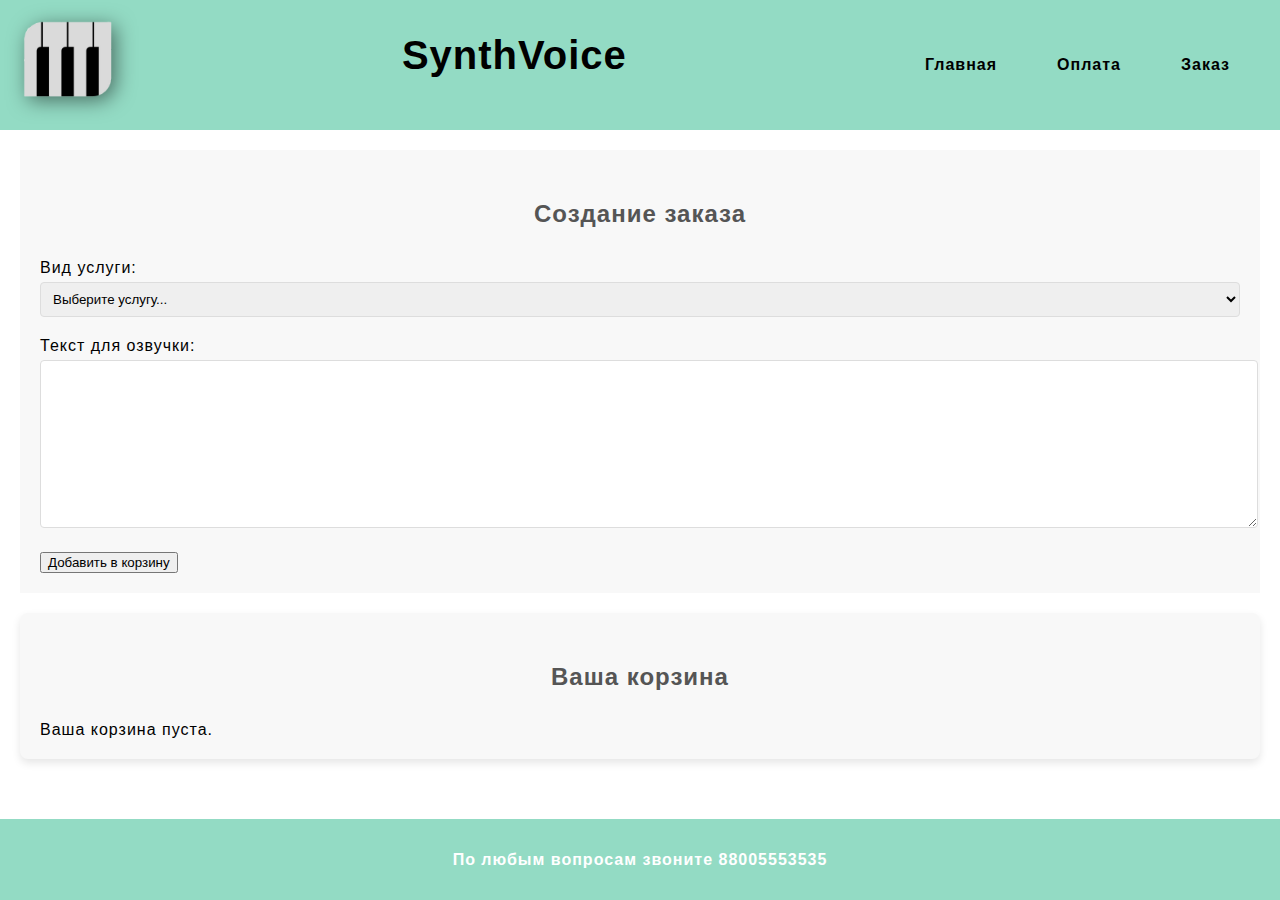
<file: constructor.html>
<!DOCTYPE html>
<html lang="ru">
<head>
    <meta charset="UTF-8">
    <title>Создание заказа - SynthVoice</title>
    <link rel="stylesheet" href="CSS/style.css">
    <link rel="stylesheet" href="CSS/header.css">
    <link rel="stylesheet" href="CSS/cart.css">

    <link rel="icon" href="logo.png">
    <script src="js/order.js"></script>
</head>
<body>
<div id="preloader" style="display: none;">
    <img src="preloader2.gif" alt="Загрузка...">
</div>

<header>
    <div class="logo">
        <img src="logo.png" alt="Логотип SynthVoice" class="logo-img">
    </div>
    <div class="header-text">
        <h1><span>SynthVoice</span></h1>
    </div>
    <nav class="navigation-menu">
        <ul>
            <li><a href="index.html">Главная</a></li>
            <li><a href="payment.html">Оплата</a></li>
            <li><a href="constructor.html">Заказ</a></li>
        </ul>
    </nav>
</header>

<main>
    <section class="form-section">
        <h2>Создание заказа</h2>
        <form id="order-form">
            <!-- Поля формы для ввода информации заказа -->
            <div class="input-group">
                <label for="service-type">Вид услуги:</label>
                <select id="service-type" name="service-type" required>
                    <option value="">Выберите услугу...</option>
                    <option value="neural-network">Нейросеть</option>
                    <option value="live-voice">Живой голос</option>
                </select>
            </div>
            <div class="input-group" id="options-container">
                <!-- Сюда будут добавляться дополнительные поля в зависимости от выбора услуги -->
            </div>
            <div class="input-group">
                <label for="script-text">Текст для озвучки:</label>
                <textarea id="script-text" name="script-text" required></textarea>
            </div>
            <button type="submit" class="add-to-cart-button">Добавить в корзину</button>
        </form>
    </section>
    <!-- Контейнер для отображения корзины -->
    <section class="cart-section">
        <h2>Ваша корзина</h2>
        <div id="cart-container">
            <!-- Сюда будут добавляться заказы -->
        </div>
    </section>

</main>

<footer>
    <h4>По любым вопросам звоните 88005553535</h4>
</footer>

<script src="js/order.js"></script>
<script src="js/dataFetch.js"></script>

</body>
</html>
</file>
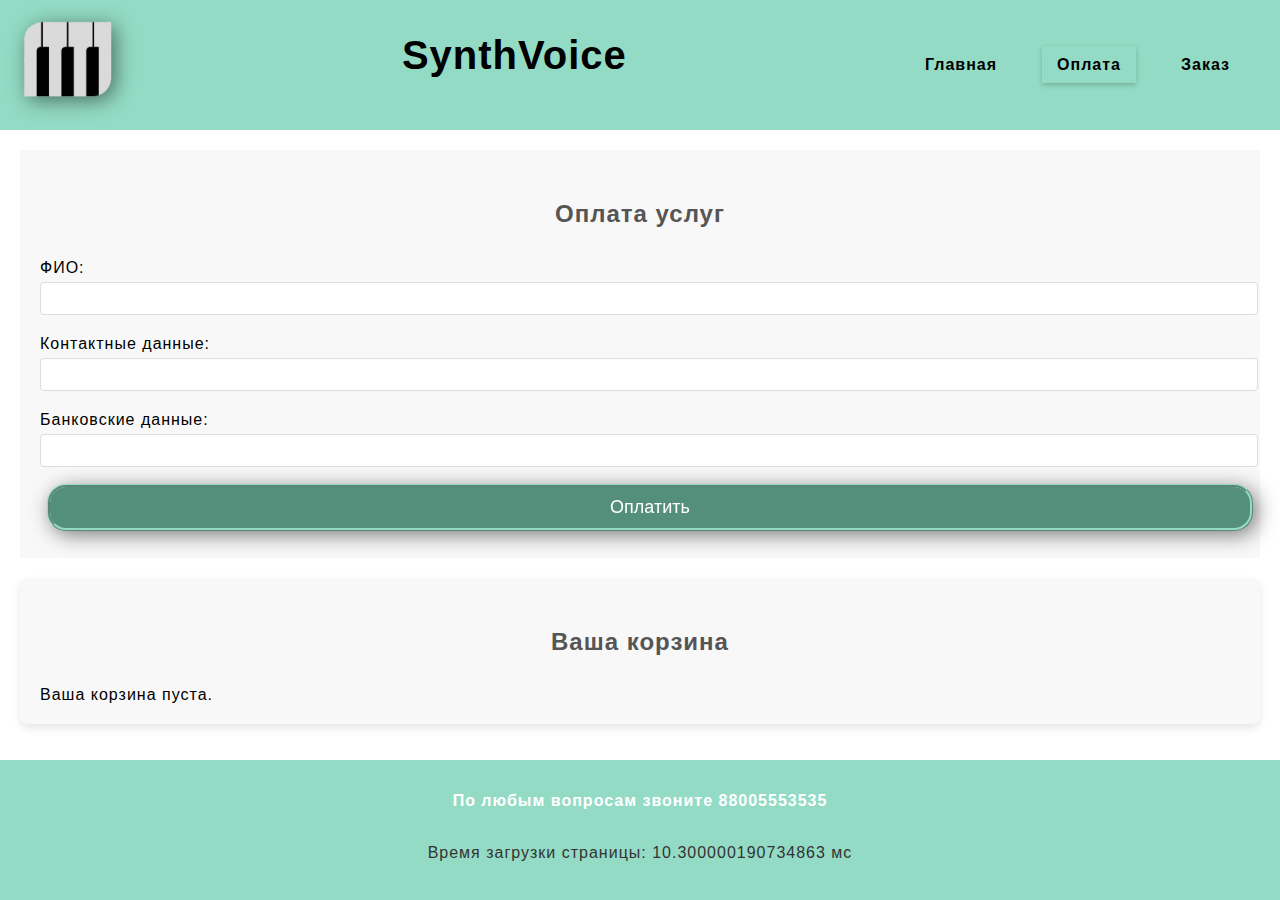
<file: payment.html>
<!DOCTYPE html>
<html lang="ru">
<head>
    <meta charset="UTF-8">
    <title>Оплата услуг - SynthVoice</title>
    <link rel="stylesheet" href="CSS/style.css">
    <link rel="stylesheet" href="CSS/header.css">
    <link rel="stylesheet" href="CSS/cart.css">

    <link rel="icon" href="logo.png">
    <script src="js/pageLoad.js"></script>

</head>
<body>
<div id="preloader" style="display: none;">
    <img src="preloader2.gif" alt="Загрузка...">
</div>

<header>
    <div class="logo">
        <img src="logo.png" alt="Логотип SynthVoice" class="logo-img">
    </div>
    <div class="header-text">
        <h1><span>SynthVoice</span></h1>
    </div>
    <nav class="navigation-menu">
        <ul>
            <li><a href="index.html">Главная</a></li>
            <li><a href="payment.html">Оплата</a></li>
            <li><a href="constructor.html">Заказ</a></li>

        </ul>
    </nav>
</header>


<main>
    <section class="form-section">
        <h2>Оплата услуг</h2>
        <form id="payment-form">
            <div class="input-group">
                <label for="full-name">ФИО:</label>
                <input type="text" id="full-name" name="full-name" required>
            </div>
            <div class="input-group">
                <label for="contact-info">Контактные данные:</label>
                <input type="text" id="contact-info" name="contact-info" required>
            </div>
<!--            <div class="input-group">-->
<!--                <label for="service-type">Вид услуги:</label>-->
<!--                <select id="service-type" name="service-type" required onchange="updateOptions()">-->
<!--                    <option value="">Выберите услугу...</option>-->
<!--                    <option value="voice-actor">Актёр озвучки</option>-->
<!--                    <option value="neural-network">Нейросеть</option>-->
<!--                </select>-->
<!--            </div>-->
<!--            <div class="input-group" id="options-container">-->
<!--                &lt;!&ndash; Дополнительные опции будут добавлены здесь &ndash;&gt;-->
<!--            </div>-->
<!--            <div class="input-group">-->
<!--                <label for="script-text">Текст для озвучки:</label>-->
<!--                <textarea id="script-text" name="script-text" required></textarea>-->
<!--            </div>-->
            <div class="input-group">
                <label for="bank-details">Банковские данные:</label>
                <input type="text" id="bank-details" name="bank-details" required>
            </div>
            <button type="submit" class="buy-button">Оплатить</button>
        </form>
    </section>
    <section class="cart-section">
        <h2>Ваша корзина</h2>
        <div id="cart-container">
            <!-- Сюда будут добавляться заказы -->
        </div>
    </section>
</main>

<footer>
    <h4>По любым вопросам звоните 88005553535</h4>
</footer>

<script src="js/payment.js"></script>
<script src="js/dataFetch.js"></script>

</body>
</html>
</file>
<file: CSS/style.css>
header {
    display: flex; /* Размещаем логотип и текст в одной строке */

    font-family: Arial, sans-serif;
    background-color: #93DBC4;
    color: #E9F5F1;
    padding: 20px;
    align-items: center;

}

/* Стили для логотипа */
.logo-img {
    max-width: 100px;
    margin-right: 20px;
    /*box-shadow: 5px 5px 10px rgba(0, 0, 0, 0.2);*/
    border-top-left-radius: 10px;
    border-bottom-right-radius: 10px;
    filter: drop-shadow(4px 4px 10px rgba(0, 0, 0, 0.5));

}

/*.logo{*/
/*    border-top-left-radius: 10px;*/
/*    border-bottom-right-radius: 10px;*/
/*    box-shadow: 5px 5px 10px rgba(0, 0, 0, 0.2);*/
/*}*/

/* Стили для текста заголовка */
.header-text h1 {
    color: black;
    font-size: 24px;
    margin-bottom: 10px;
}

.header-text p {
    font-size: 16px; /* Размер шрифта текста */
}

.container {
    display: flex;
}

.grid-demo-block {
    flex: 0 0 50%;
    background-color: #E9F5F1;
    display: grid;
    grid-template-areas: "demo1 demo2"
                                "demo3 demo4";
    grid-gap: 10px;
    padding: 40px;
}

.grid-item {
    display: flex;
    flex-direction: column;
    justify-content: center;
    align-items: center;
    border: none;
}

.play-button {
    background-color: #F17757;
    color: #E9F5F1;
    padding: 10px 20px;
    margin: 10px;
    font-size: 18px;

    border: none;
    outline: 3px ridge #B3614D;
    border-radius: 1rem;
    cursor: pointer;
    filter: drop-shadow(4px 4px 10px rgba(0, 0, 0, 0.5));
}

.price-list {
    flex: 0 0 50%;
    background-color: #E9F5F1;
    padding: 20px;
    align-items: center;
}

.buy-button {
    background-color: #538F7B;
    color: white;
    padding: 10px 20px;
    margin: 10px;
    font-size: 18px;
    border: none;
    outline: 3px ridge #93DBC4;
    border-radius: 1rem;
    cursor: pointer;
    /*box-shadow: 5px 5px 10px rgba(0, 0, 0, 0.4);*/
    filter: drop-shadow(4px 4px 10px rgba(0, 0, 0, 0.5));

}


/* Стили для текста */
body {
    font-family: Arial, sans-serif; /* Семейство шрифтов для всей страницы */
    letter-spacing: 1px;
    display: flex;
    flex-direction: column;
}
main {
    flex: 1;
}

h1 {
    font-size: 36px;
    line-height: 1.2;
    color: black;
    font-weight: bold;
}

h2 {
    font-size: 24px;
    line-height: 1.2;
    text-align: center;
    color: #555;
    padding: 10px;
    font-weight: bold;

}

h3 {
    font-size: 20px;
    line-height: 1.2;
    text-align: center;
    color: #777;
    padding: 10px;
    font-weight: bold;

}

p {
    font-size: 16px;
    line-height: 1.5;
    color: #333;
    margin-bottom: 15px;
    padding: 10px;
    font-weight: normal;

}


.price-list ul li a {
    color: #333;
    text-decoration: none; /* Убрать подчеркивание ссылок */
}

.price-list ul li a:hover {
    text-decoration: underline; /* Подчеркнуть ссылку при наведении */
}

blockquote {
    font-style: italic;
    border-left: 2px solid #ccc;
    padding-left: 10px;
    margin: 20px 0;
}


section {
    background-color: #f8f8f8;
    padding: 20px;
    margin-bottom: 20px;
}

footer {

    width: 100%;
    background-color: #93DBC4;
    color: #fff;
    text-align: center;
    padding: 10px 0;

}

/* Стили для стилизации переформатированного текста */
.underline-text {
    text-decoration: underline;
}

.strike-through-text {
    text-decoration: line-through;
}

.large-text {
    font-size: 28px;
}

.uppercase-text {
    text-transform: uppercase;
}

@media screen and (max-width: 500px) {
    header .logo, header .header-text {
        width: 100%;
        text-align: center;
        float: none;
    }

    .gallery img {
        width: 48%; /* две картинки в ряд на маленьких экранах */
    }
}

.gallery {
    display: flex;
    justify-content: space-between;
}

@media screen and (min-width: 750px) {
    .gallery-img {
        width: 100%;
        height: 100%;

        margin: 30px; /* отступы вокруг гифок */
        transition: transform 0.3s, filter 0.3s; /* плавный переход для свойств */
        border-radius: 5px; /* скругленные уголки */
        max-width: 400px;
        max-height: 400px;
    }
}

@media screen and (max-width: 750px) {
    .gallery-img {
        width: 100%;
        height: 100%;

        margin: 30px; /* отступы вокруг гифок */
        transition: transform 0.3s, filter 0.3s; /* плавный переход для свойств */
        border-radius: 5px; /* скругленные уголки */
        max-width: 200px;
        max-height: 200px;
    }
}

.gallery-img:hover {
    transform: scale(1.1); /* увеличиваем гифку при наведении курсора */
    filter: brightness(1.2); /* делаем гифку ярче при наведении курсора */
}

table {
    width: 100%;
    border-collapse: collapse;
    margin: 20px 0;
}

table, th, td {
    border: 1px solid #dddddd;
}

th, td {
    padding: 8px 12px;
    text-align: left;
}

tr:nth-child(even) {
    background-color: #f2f2f2;
}


.form-section {
    background-color: #f8f8f8;
    padding: 20px;
    margin: 20px;
}

.input-group {
    margin-bottom: 10px;
}

.input-group label {
    display: block;
    margin-bottom: 5px;
}

.input-group input,
.input-group select,
.input-group textarea {
    width: 100%;
    padding: 8px;
    margin-bottom: 10px;
    border: 1px solid #ddd;
    border-radius: 4px;
}

.input-group textarea {
    height: 150px;
}

.buy-button {
    display: block;
    width: 100%;
    padding: 10px 20px;
    font-size: 18px;
    background-color: #538F7B;
    color: white;
    border: none;
    border-radius: 1rem;
    cursor: pointer;
    filter: drop-shadow(4px 4px 10px rgba(0, 0, 0, 0.5));
}
html, body {
    height: 100%;
    margin: 0;
}


#preloader {
    display: none;
    position: fixed;
    top: 0;
    left: 0;
    width: 100%;
    height: 100%;
    background-color: black;
    z-index: 9999;
    display: flex;
    justify-content: center;
    align-items: center;
}
</file>
<file: CSS/header.css>
header {
    display: flex; /* Размещаем логотип и текст в одной строке */

    font-family: Arial, sans-serif;
    background-color: #93DBC4;
    color: #E9F5F1;
    padding: 20px;
    align-items: center;
    justify-content: space-between;

}
/*.logo-img {*/
/*    max-width: 100px;*/
/*    margin-right: 20px;*/
/*    !*box-shadow: 5px 5px 10px rgba(0, 0, 0, 0.2);*!*/
/*    border-top-left-radius: 10px;*/
/*    border-bottom-right-radius: 10px;*/
/*    filter: drop-shadow(4px 4px 10px rgba(0, 0, 0, 0.5));*/


header nav ul {
    list-style-type: none;
    padding: 0;
}

header nav li {
    display: inline;
    margin-right: 20px;
}

header nav a {
    text-decoration: none;
    color: #333;
    font-weight: bold;
}

header nav a:hover {
    text-decoration: underline;
}


.logo {
    display: flex;
    align-items: center;
    justify-content: center;
    margin-bottom: 10px;
}

.logo-img {
    height: 80px;
}


.header-text {
    text-align: center;
    margin-bottom: 20px;
}

.header-text h1 {
    font-size: 2.5em;
    margin: 0;
    padding: 0;
    color: black;
}

.header-text p {
    font-size: 1em;
    color: #333;
}

.navigation-menu ul {
    list-style-type: none;
    display: flex;
    padding: 0;
    margin: 0;
    align-items: center;
    justify-content: center;
}

.navigation-menu li {
    margin: 0 15px;
}

.navigation-menu a {
    text-decoration: none;
    color: black;
    padding: 10px 15px;
    font-size: 1em;
    font-weight: bold;
}

.navigation-menu a:hover {
    color: #538F7B;
    border-bottom: 3px solid #538F7B;
}


.navigation-menu ul li.active a {
    color: black;
    box-shadow: 0 2px 5px rgba(0,0,0,0.2);
}
</file>
<file: CSS/cart.css>
.cart-section {
    background-color: #f8f8f8;
    padding: 20px;
    margin: 20px;
    border-radius: 8px;
    box-shadow: 0 4px 8px rgba(0, 0, 0, 0.1);
}

.cart-item {
    background-color: #ffffff;
    border: 1px solid #ddd;
    padding: 15px;
    margin-bottom: 10px;
    border-radius: 4px;
}

.cart-item button {
    background-color: #F17757;
    color: #E9F5F1;
    padding: 10px 20px;
    margin-top: 10px;
    font-size: 16px;
    border: none;
    outline: 3px ridge #B3614D;
    border-radius: 1rem;
    cursor: pointer;
    filter: drop-shadow(2px 2px 5px rgba(0, 0, 0, 0.3));
}

.cart-item button:hover {
    background-color: #E1664B;
    filter: drop-shadow(2px 2px 5px rgba(0, 0, 0, 0.4));
}

@media screen and (max-width: 768px) {
    .cart-section {
        margin: 10px;
    }

    .cart-item button {
        width: 100%;
    }
}
</file>
